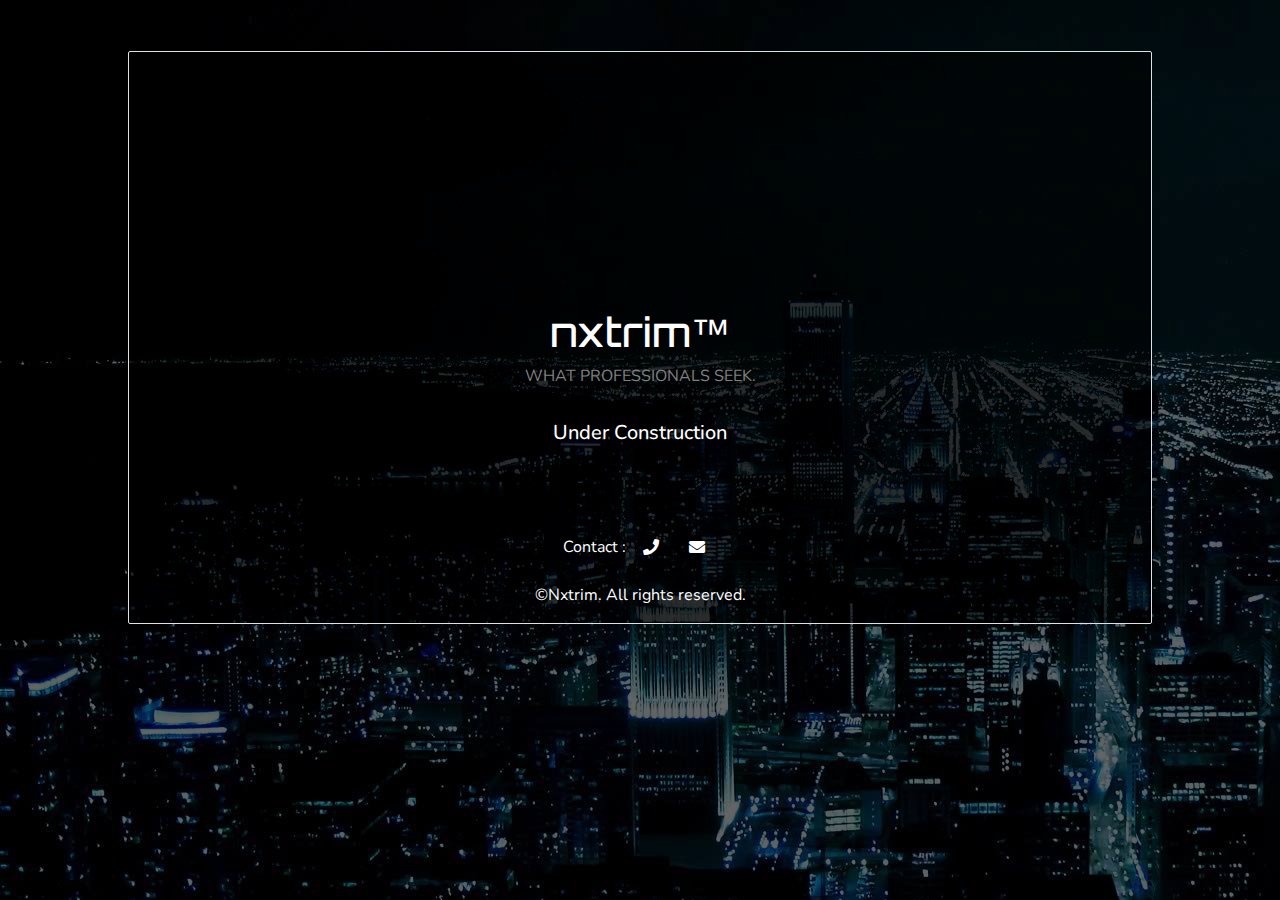
<file: index.html>
<!DOCTYPE html>
<html>
<head>
	<title>
		Nxtrim
	</title>
		<meta name="viewport" content="width=device-width, initial-scale=1.0">
		<link rel="stylesheet" href="https://maxcdn.bootstrapcdn.com/bootstrap/4.0.0/css/bootstrap.min.css" integrity="sha384-Gn5384xqQ1aoWXA+058RXPxPg6fy4IWvTNh0E263XmFcJlSAwiGgFAW/dAiS6JXm" crossorigin="anonymous">
		<script src="https://code.jquery.com/jquery-3.2.1.slim.min.js" integrity="sha384-KJ3o2DKtIkvYIK3UENzmM7KCkRr/rE9/Qpg6aAZGJwFDMVNA/GpGFF93hXpG5KkN" crossorigin="anonymous"></script>
		<script src="https://cdnjs.cloudflare.com/ajax/libs/popper.js/1.12.9/umd/popper.min.js" integrity="sha384-ApNbgh9B+Y1QKtv3Rn7W3mgPxhU9K/ScQsAP7hUibX39j7fakFPskvXusvfa0b4Q" crossorigin="anonymous"></script>
		<script src="https://maxcdn.bootstrapcdn.com/bootstrap/4.0.0/js/bootstrap.min.js" integrity="sha384-JZR6Spejh4U02d8jOt6vLEHfe/JQGiRRSQQxSfFWpi1MquVdAyjUar5+76PVCmYl" crossorigin="anonymous"></script>

		<link rel="stylesheet" href="index.css">
		<link href="https://use.fontawesome.com/releases/v5.0.6/css/all.css" rel="stylesheet">

</head>
<body background="img/citybg.jpg">
	<div class="border">
		<h1 align="center" style="padding-top: 25%;">nxtrim™</h1>
		<p align="center" style="color: gray;">WHAT PROFESSIONALS SEEK.</p>
		<hr>
		<h5 align="center" style="padding-bottom: 5%;"><a href="main.html" class="link" style="text-decoration: none; ">Under Construction</a></h5>
		<hr>
		<p align="center">Contact :
				<button type="button" class="btn btn-primary" data-toggle="modal" data-target="#myModal1">
				  <i class="fas fa-phone"></i>
				</button>
				<button type="button" class="btn btn-primary" data-toggle="modal" data-target="#myModal2">
				  <i class="fas fa-envelope"></i>
				</button>
		</p>
				
				<div class="modal fade" style="color: black;" id="myModal1">
				  <div class="modal-dialog modal-dialog-centered">
				    <div class="modal-content">
				      <div class="modal-header">
				        <h5 class="modal-title">Contact</h5>
				        <button type="button" class="close" data-dismiss="modal">&times;</button>
				      </div>
				      <div class="modal-body">
				        <p>CEO :</br>COO :</br>CFO :</br>CTO :</p>
				      </div>
				    </div>
				  </div>
				</div>
				<div class="modal fade" style="color: black;" id="myModal2">
				  <div class="modal-dialog modal-dialog-centered">
				    <div class="modal-content">
				      <div class="modal-header">
				        <h5 class="modal-title">Contact</h5>
				        <button type="button" class="close" data-dismiss="modal">&times;</button>
				      </div>
				      <div class="modal-body">
				        <p>nxtrim@gmail.com</p>
				      </div>
				    </div>
				  </div>
				</div>		

		<p align="center">©Nxtrim. All rights reserved.</p>
	</div>

	<script>
		$(document).ready(function(){
		    // Activate Carousel
		    $("#myCarousel").carousel();
		    
		    // Enable Carousel Indicators
		    $(".item1").click(function(){
		        $("#myCarousel").carousel(0);
		    });
		    $(".item2").click(function(){
		        $("#myCarousel").carousel(1);
		    });
		    $(".item3").click(function(){
		        $("#myCarousel").carousel(2);
		    });
		    $(".item4").click(function(){
		        $("#myCarousel").carousel(3);
		    });
		    
		    // Enable Carousel Controls
		    $(".left").click(function(){
		        $("#myCarousel").carousel("prev");
		    });
		    $(".right").click(function(){
		        $("#myCarousel").carousel("next");
		    });
		});
	</script>
</body>
</html>
</file>
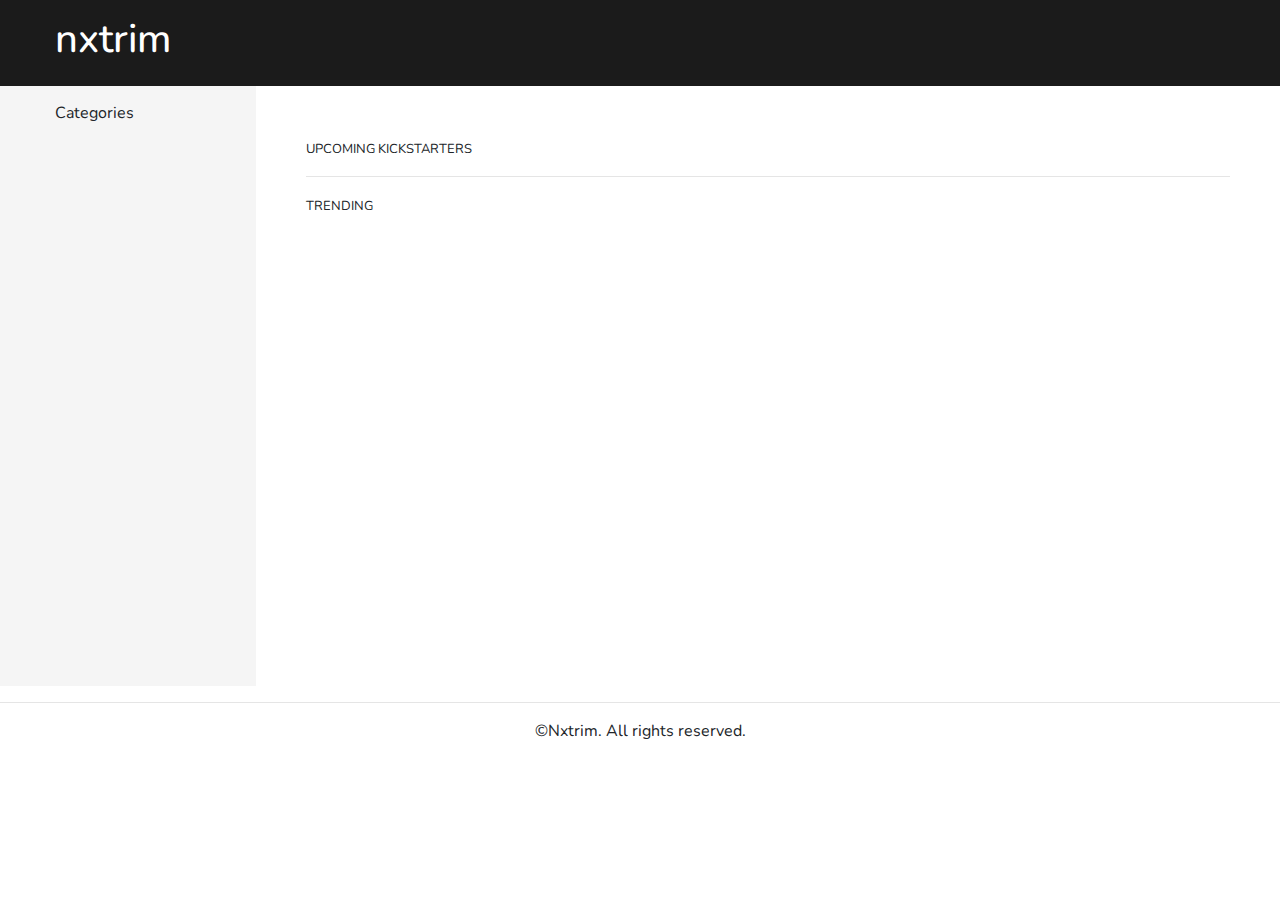
<file: main.html>
<!DOCTYPE html>
<html>
<head>
	<title>
		Nxtrim
	</title>

	<!-- Bootstrap -->
	<meta name="viewport" content="width=device-width, initial-scale=1.0">
	<link rel="stylesheet" href="https://maxcdn.bootstrapcdn.com/bootstrap/4.0.0/css/bootstrap.min.css" integrity="sha384-Gn5384xqQ1aoWXA+058RXPxPg6fy4IWvTNh0E263XmFcJlSAwiGgFAW/dAiS6JXm" crossorigin="anonymous">
	<script src="https://code.jquery.com/jquery-3.2.1.slim.min.js" integrity="sha384-KJ3o2DKtIkvYIK3UENzmM7KCkRr/rE9/Qpg6aAZGJwFDMVNA/GpGFF93hXpG5KkN" crossorigin="anonymous"></script>
	<script src="https://cdnjs.cloudflare.com/ajax/libs/popper.js/1.12.9/umd/popper.min.js" integrity="sha384-ApNbgh9B+Y1QKtv3Rn7W3mgPxhU9K/ScQsAP7hUibX39j7fakFPskvXusvfa0b4Q" crossorigin="anonymous"></script>
	<script src="https://maxcdn.bootstrapcdn.com/bootstrap/4.0.0/js/bootstrap.min.js" integrity="sha384-JZR6Spejh4U02d8jOt6vLEHfe/JQGiRRSQQxSfFWpi1MquVdAyjUar5+76PVCmYl" crossorigin="anonymous"></script>

	<link rel="stylesheet" href="main.css">

</head>
<body>

	<!-- Topbar -->
	<div class="header" style="background-color: #1b1b1b; padding: 15px;">
		<h1 style="padding-left: 40px;"><a href="main.html" style="text-decoration: none; color: white; ">nxtrim</a></h1>
	</div>

	<!-- Main Content -->
	<div style="display: flex;">
		<div class="sidebar" style="flex: 1; background-color: #f5f5f5; height: 600px;">
			<p style="padding-left: 55px; padding-top: 15px; padding-right: 55px;">Categories</p>
		</div>
		<div class="" style="flex: 4;">
			<div class="carousel">
					
			</div>
			<div style="padding: 50px;">
				<p><font size="2">UPCOMING KICKSTARTERS</font></p>
				<hr>
				<p><font size="2">TRENDING</font></p>
			</div>
		</div>
	</div>

	<!-- Footer -->
	<hr>
	<div class="footer">	
		<p align="center">©Nxtrim. All rights reserved.</p>
	</div>

	<script>
		var slideIndex = 0;
		showSlides();

		function showSlides() {
		    var i;
		    var slides = document.getElementsByClassName("mySlides");
		    var dots = document.getElementsByClassName("dot");
		    for (i = 0; i < slides.length; i++) {
		       slides[i].style.display = "none";  
		    }
		    slideIndex++;
		    if (slideIndex > slides.length) {slideIndex = 1}    
		    for (i = 0; i < dots.length; i++) {
		        dots[i].className = dots[i].className.replace(" active", "");
		    }
		    slides[slideIndex-1].style.display = "block";  
		    dots[slideIndex-1].className += " active";
		    setTimeout(showSlides, 5000); // Change image every 2 seconds
		}
	</script>
</body>
</html>
</file>
<file: index.css>
@import url('https://fonts.googleapis.com/css?family=Comfortaa|Orbitron|Nunito');

@media screen and (min-width: 601px){
body{
	background-color: #252525;
	color: white;
	font-family: 'Nunito', sans-serif;
	padding-right: 10%;
	padding-left: 10%;
}
}
@media screen and (max-width: 600px){
	body{
	background-color: #252525;
	color: white;
	font-family: 'Nunito', sans-serif;
	padding-right: 10%;
	padding-left: 10%;
	background-position: center;
}
}
h1{
	font-family: 'Orbitron', sans-serif;
}
hr{
	color: gray;
}
@media screen and (min-width: 601px){
.border{
	border: 2px solid gray;
	border-radius: 2px;
	background-color: #0000008f;
	margin-top: 5%; 
	margin-bottom: 5%;
}
}
@media screen and (max-width: 600px){
	.border{
	border: 2px solid gray;
	border-radius: 2px;
	background-color: #0000008f;
	/*position: absolute;
	top: 50%;
	transform: translateY(-50%);*/
	margin-top: 40%; 
	margin-bottom: 10%;
}
}
.btn-primary{
    background-color: #007bff00;
    border-color: #007bff00;
}
.btn-primary:focus {
    background-color: #007bff00;
    border-color: #007bff00;
    box-shadow: #007bff00;
}
.btn-primary:hover {
    background-color: #007bff00;
    border-color: #007bff00;
    box-shadow: #007bff00;
}
.btn-primary:active {
    background-color: #007bff00;
    border-color: #007bff00;
    box-shadow: #007bff00;
}
.modal-content{
	color: white;
	background-color: #252525;
}

.link{
	color: white;
}
.link:hover{
	color: #787878;
}
</file>
<file: main.css>
@import url('https://fonts.googleapis.com/css?family=Comfortaa|Orbitron|Nunito');

body{
	font-family: 'Nunito', sans-serif;
}
</file>
